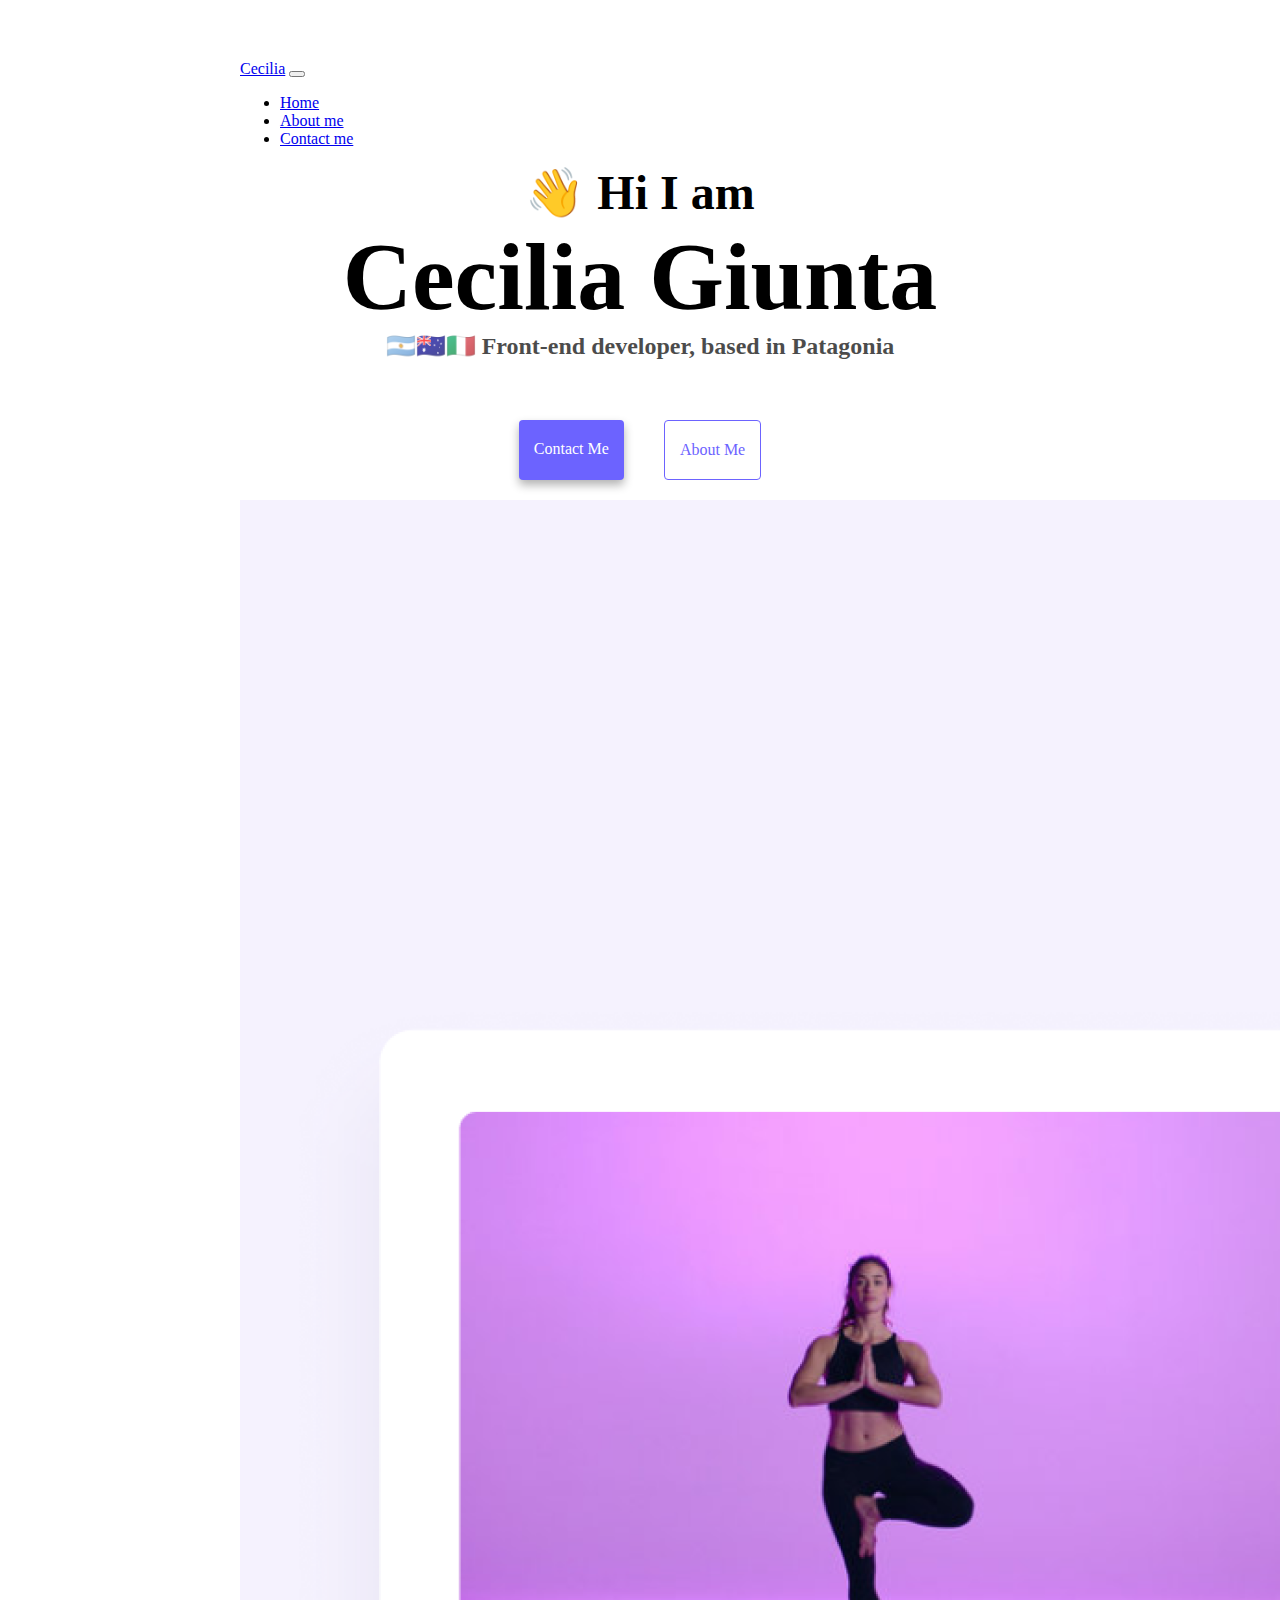
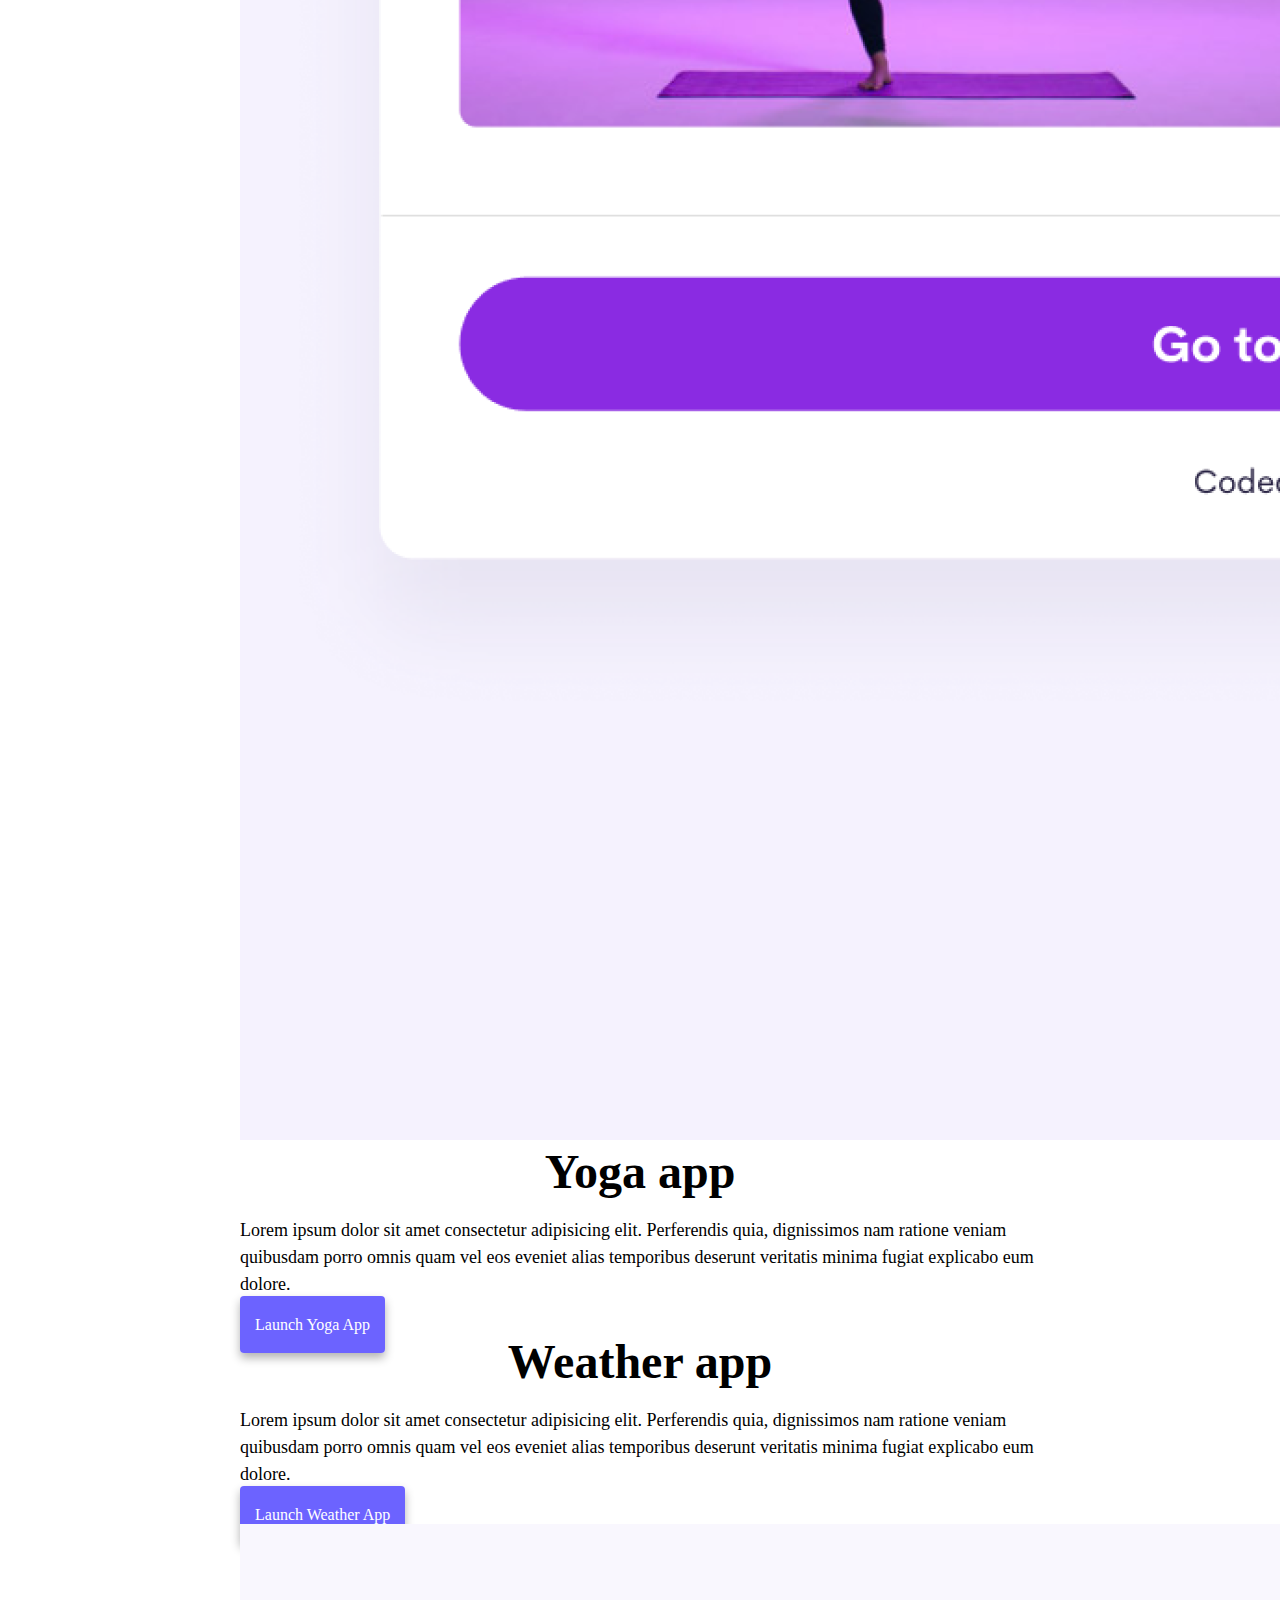
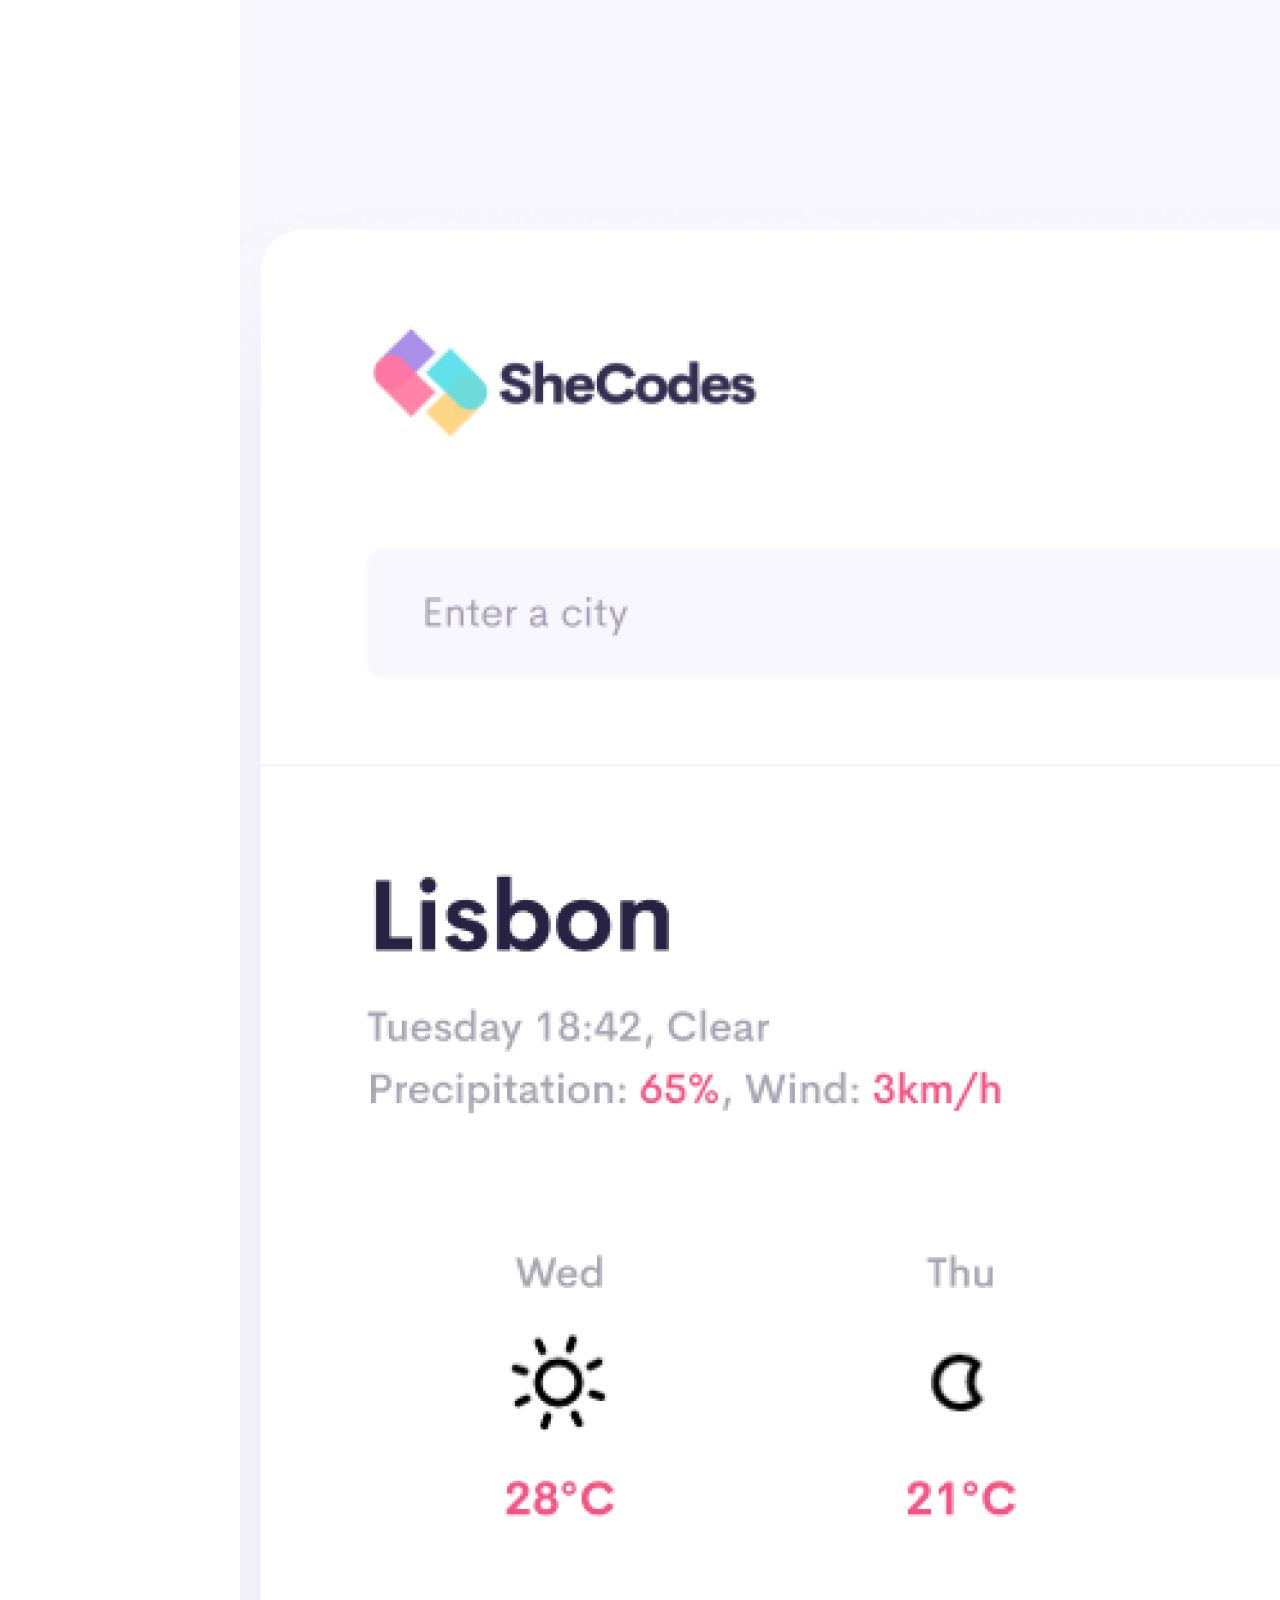
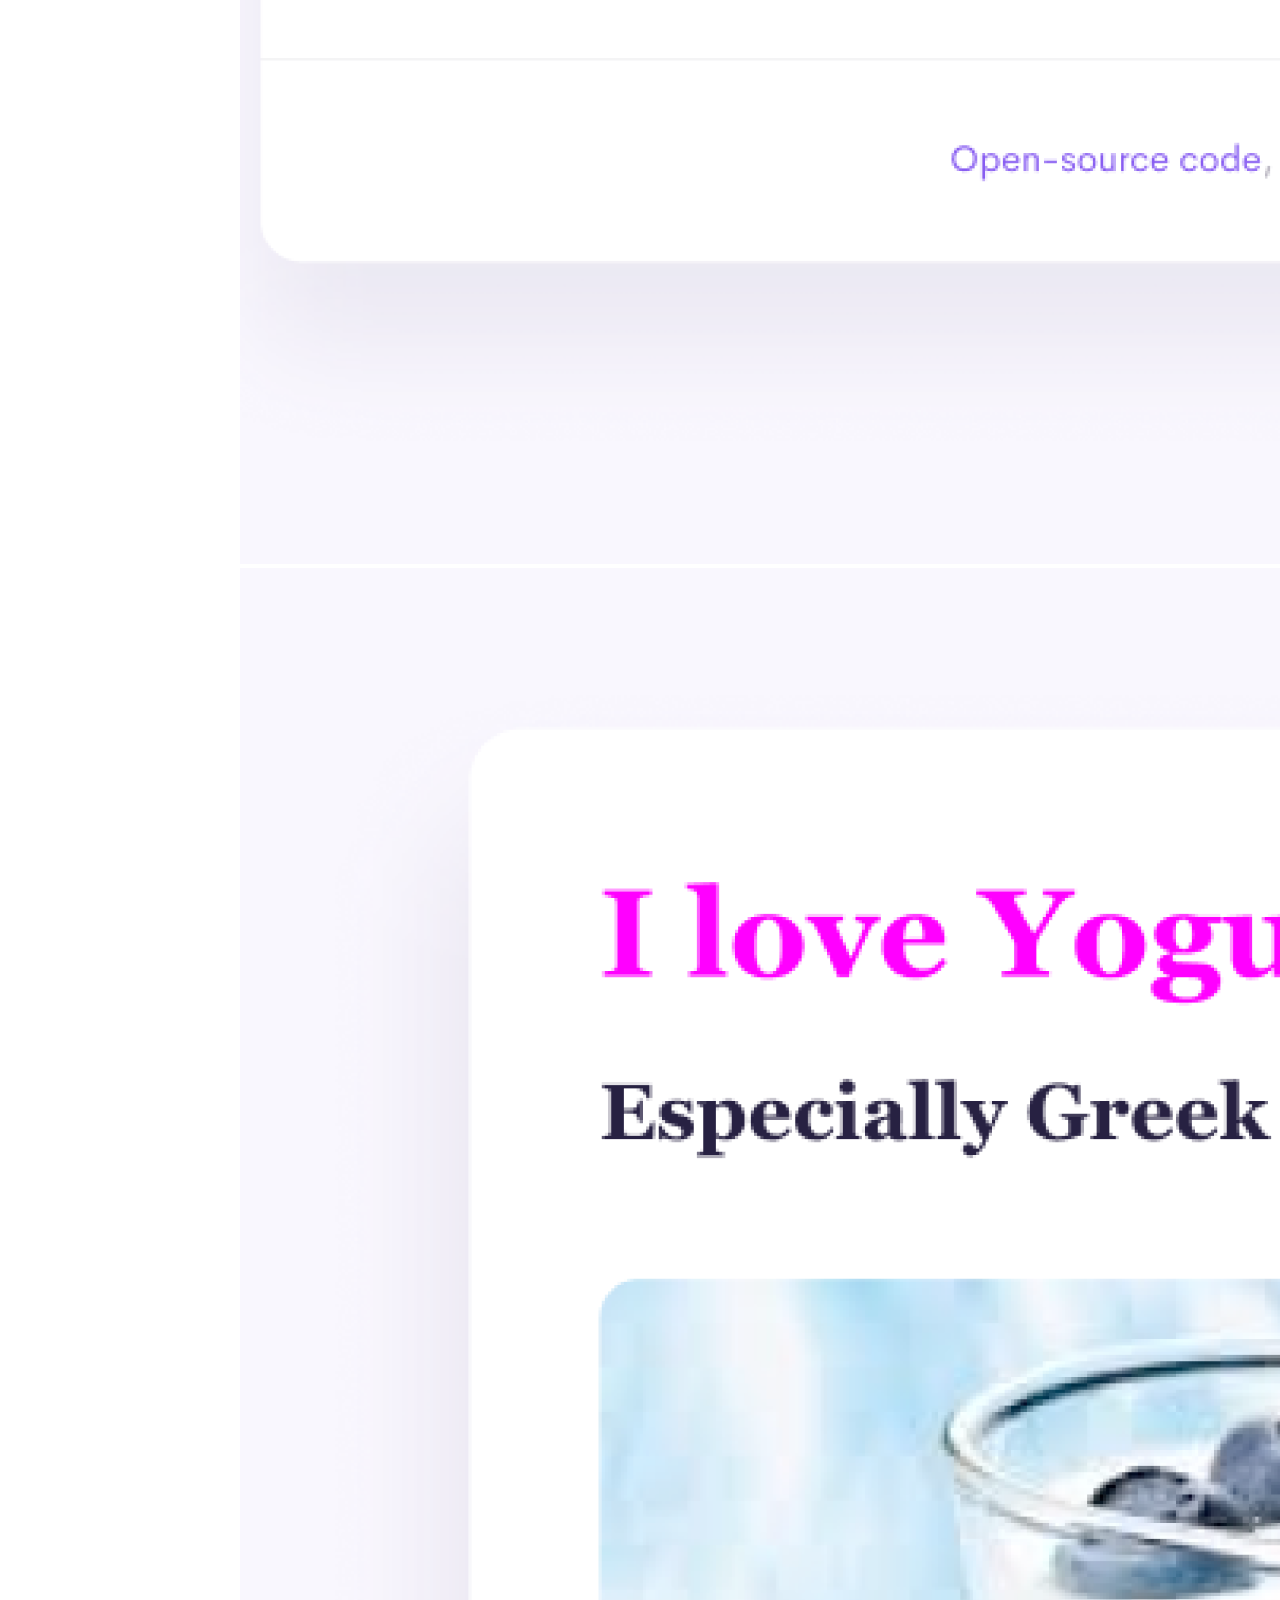
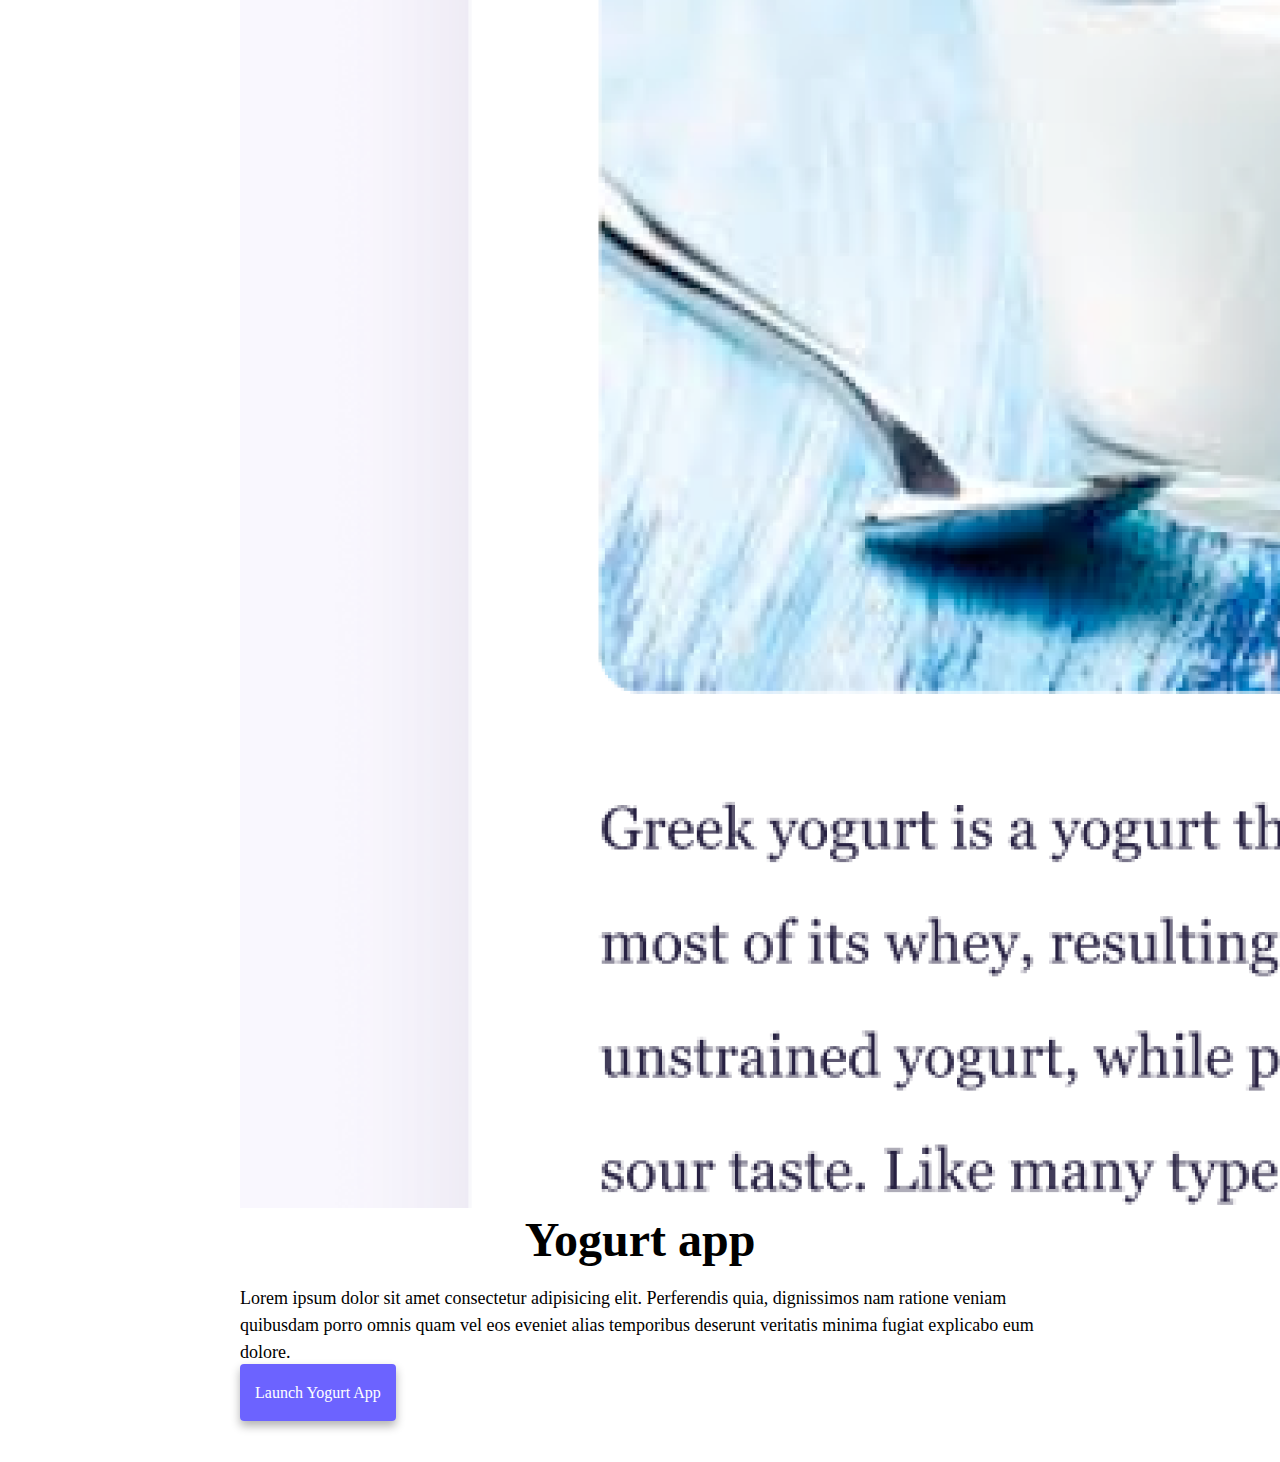
<file: index.html>
<!DOCTYPE html>
<html lang="en">
  <head>
    <meta charset="UTF-8" />
    <meta http-equiv="X-UA-Compatible" content="IE=edge" />
    <meta name="viewport" content="width=device-width, initial-scale=1.0" />
    <title>Front-end developer - Cecilia Giunta</title>
    <link
      href="https://cdn.jsdelivr.net/npm/bootstrap@5.0.0-beta2/dist/css/bootstrap.min.css"
      rel="stylesheet"
      integrity="sha384-BmbxuPwQa2lc/FVzBcNJ7UAyJxM6wuqIj61tLrc4wSX0szH/Ev+nYRRuWlolflfl"
      crossorigin="anonymous"
    />
    <script
      src="https://cdn.jsdelivr.net/npm/bootstrap@5.0.0-beta2/dist/js/bootstrap.bundle.min.js"
      integrity="sha384-b5kHyXgcpbZJO/tY9Ul7kGkf1S0CWuKcCD38l8YkeH8z8QjE0GmW1gYU5S9FOnJ0"
      crossorigin="anonymous"
    ></script>
    <link rel="stylesheet" href="style.css" />
  </head>
  <body>
    <nav class="navbar navbar-expand-lg navbar-light bg-light fixed-top">
      <div class="container">
        <a class="navbar-brand" href="index.html">Cecilia</a>
        <button
          class="navbar-toggler"
          type="button"
          data-bs-toggle="collapse"
          data-bs-target="#navbarNav"
          aria-controls="navbarNav"
          aria-expanded="false"
          aria-label="Toggle navigation"
        >
          <span class="navbar-toggler-icon"></span>
        </button>
        <div class="collapse navbar-collapse" id="navbarNav">
          <ul class="navbar-nav">
            <li class="nav-item">
              <a class="nav-link active" aria-current="page" href="index.html"
                >Home</a
              >
            </li>
            <li class="nav-item">
              <a class="nav-link" href="about.html">About me</a>
            </li>
            <li class="nav-item">
              <a class="nav-link" href="about.html#contact">Contact me</a>
            </li>
          </ul>
        </div>
      </div>
    </nav>
    <h2 class="text-center">👋 Hi I am</h2>
    <h1 class="text-center">Cecilia Giunta</h1>
    <h3 class="text-center">🇦🇷🇦🇺🇮🇹 Front-end developer, based in Patagonia</h3>
    <div class="navigation-links mb-5">
      <a href="about.html#contact" class="primary-link">Contact me</a>
      <a href="about.html" class="secondary-link">About me</a>
    </div>
    <div class="container">
      <div class="row">
        <div class="col-md-6">
          <img src="images/yoga.png" class="img-fluid rounded" />
        </div>
        <div class="col-md-6">
          <h2 class="mb-3">Yoga app</h2>
          <p>
            Lorem ipsum dolor sit amet consectetur adipisicing elit. Perferendis
            quia, dignissimos nam ratione veniam quibusdam porro omnis quam vel
            eos eveniet alias temporibus deserunt veritatis minima fugiat
            explicabo eum dolore.
          </p>
          <div class="mt-5">
            <a href="#" class="primary-link">Launch Yoga App</a>
          </div>
        </div>
      </div>
      <div class="row mt-5">
        <div class="col-md-6">
          <h2 class="mb-3">Weather app</h2>
          <p>
            Lorem ipsum dolor sit amet consectetur adipisicing elit. Perferendis
            quia, dignissimos nam ratione veniam quibusdam porro omnis quam vel
            eos eveniet alias temporibus deserunt veritatis minima fugiat
            explicabo eum dolore.
          </p>
          <div class="mb-5 mt-5">
            <a href="#" class="primary-link">Launch Weather App</a>
          </div>
        </div>
        <div class="col-md-6">
          <img src="images/weather.png" class="img-fluid rounded" />
        </div>
      </div>
      <div class="row mt-5">
        <div class="col-md-6">
          <img src="images/yogurt.png" class="img-fluid rounded" />
        </div>
        <div class="col-md-6">
          <h2 class="mb-3">Yogurt app</h2>
          <p>
            Lorem ipsum dolor sit amet consectetur adipisicing elit. Perferendis
            quia, dignissimos nam ratione veniam quibusdam porro omnis quam vel
            eos eveniet alias temporibus deserunt veritatis minima fugiat
            explicabo eum dolore.
          </p>
          <div class="mt-5">
            <a href="#" class="primary-link">Launch Yogurt App</a>
          </div>
        </div>
      </div>
    </div>
  </body>
</html>
</file>
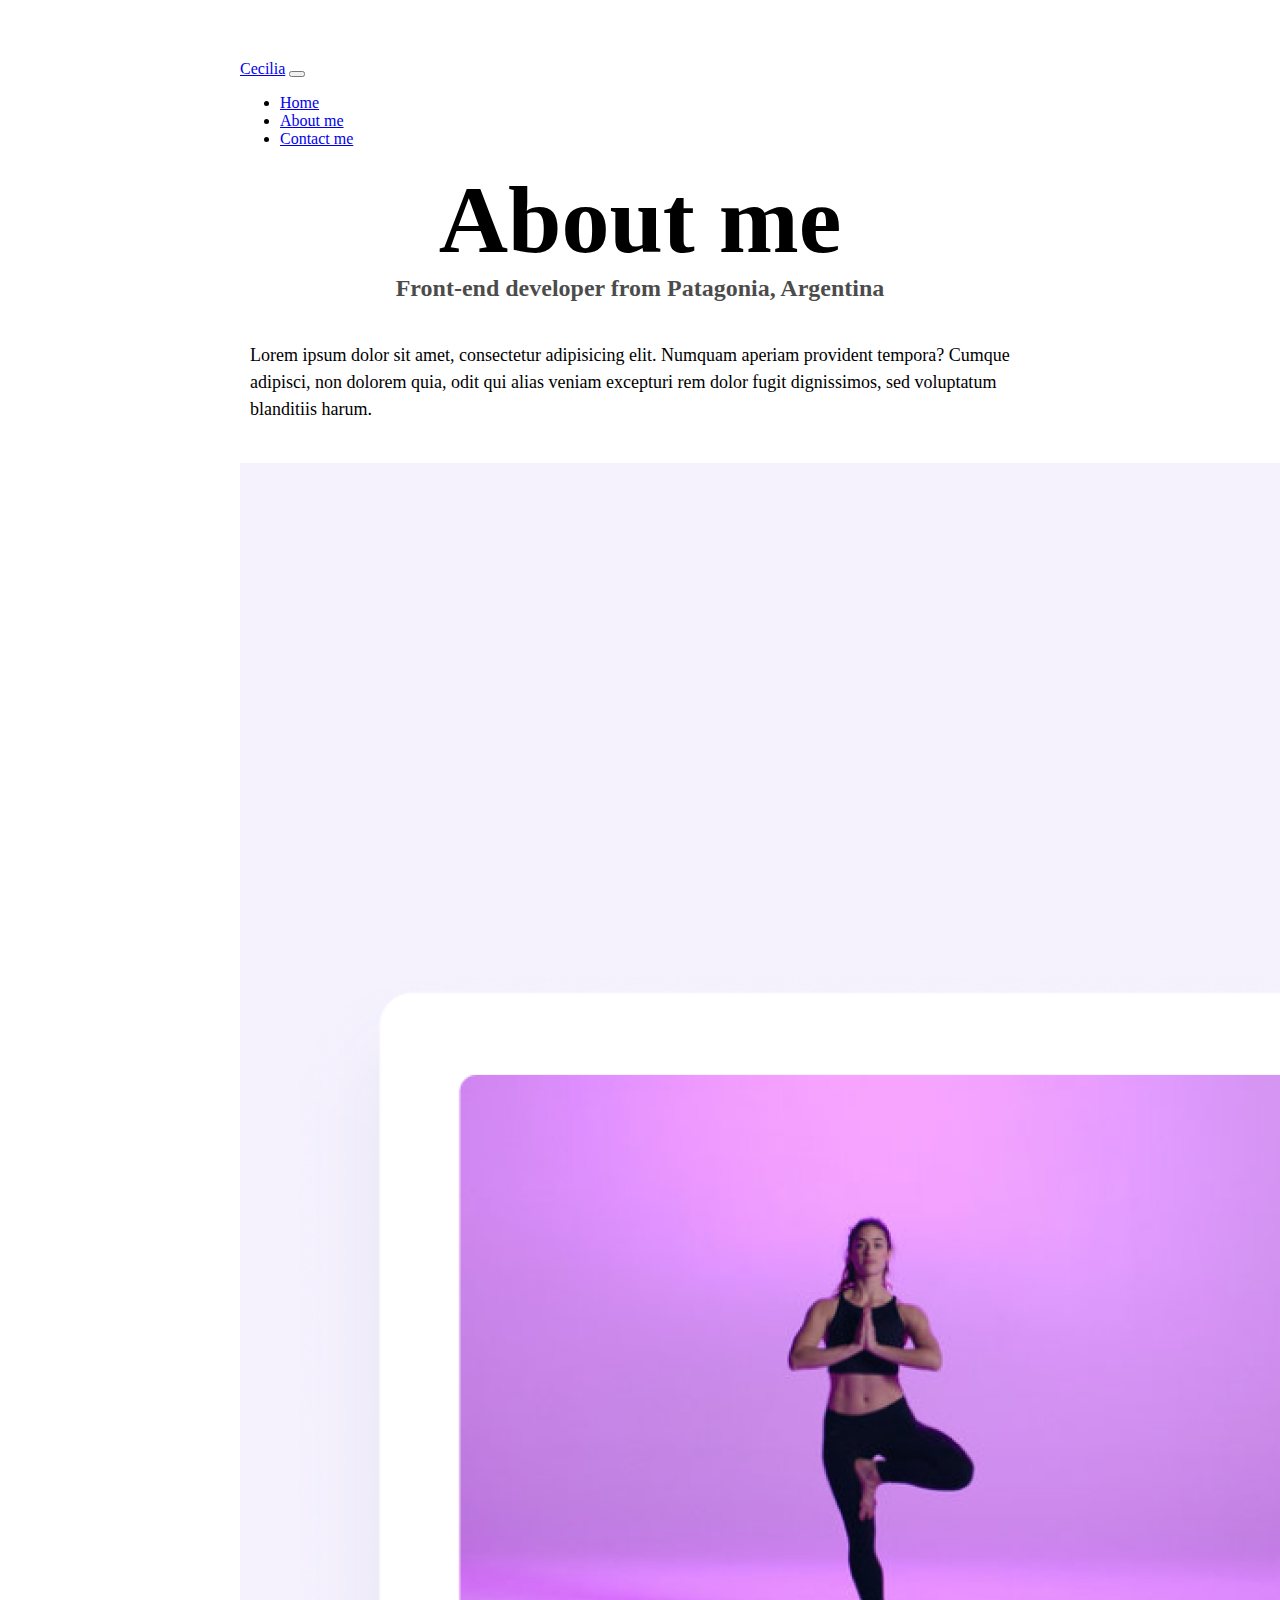
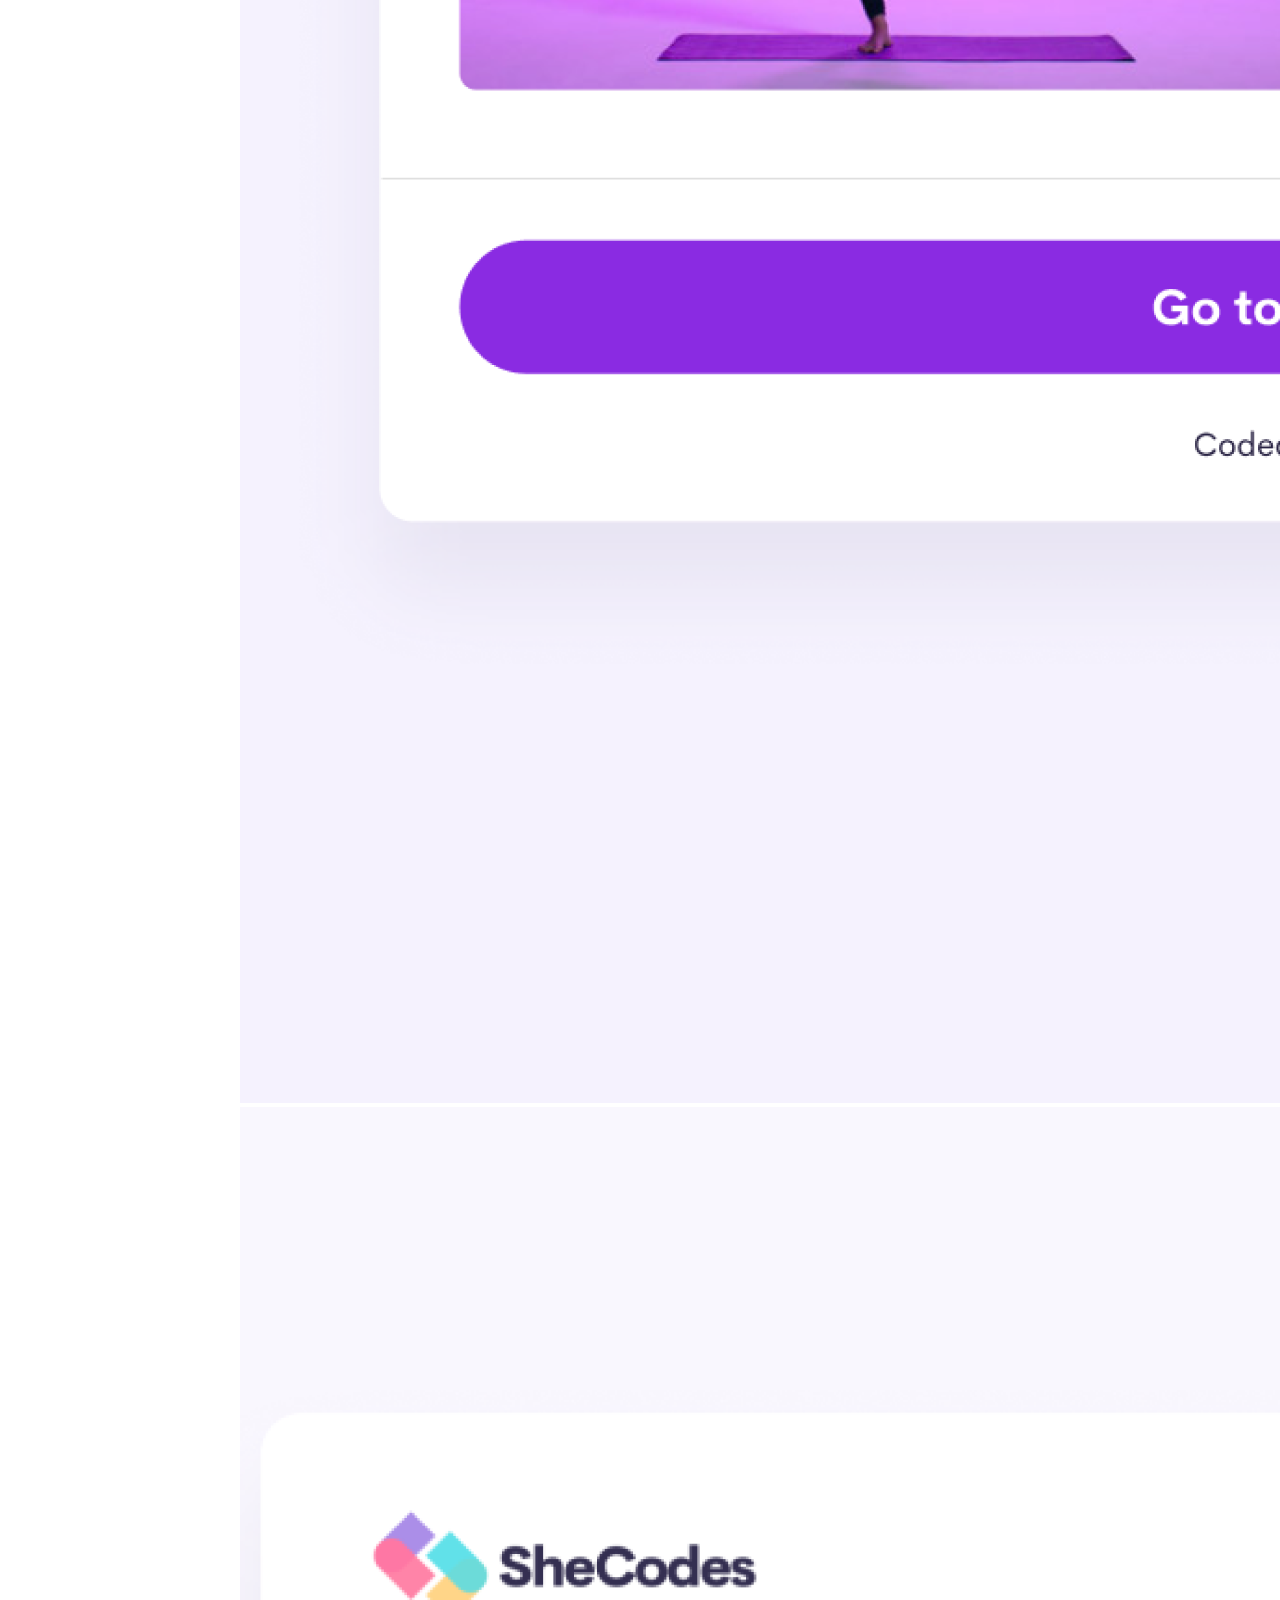
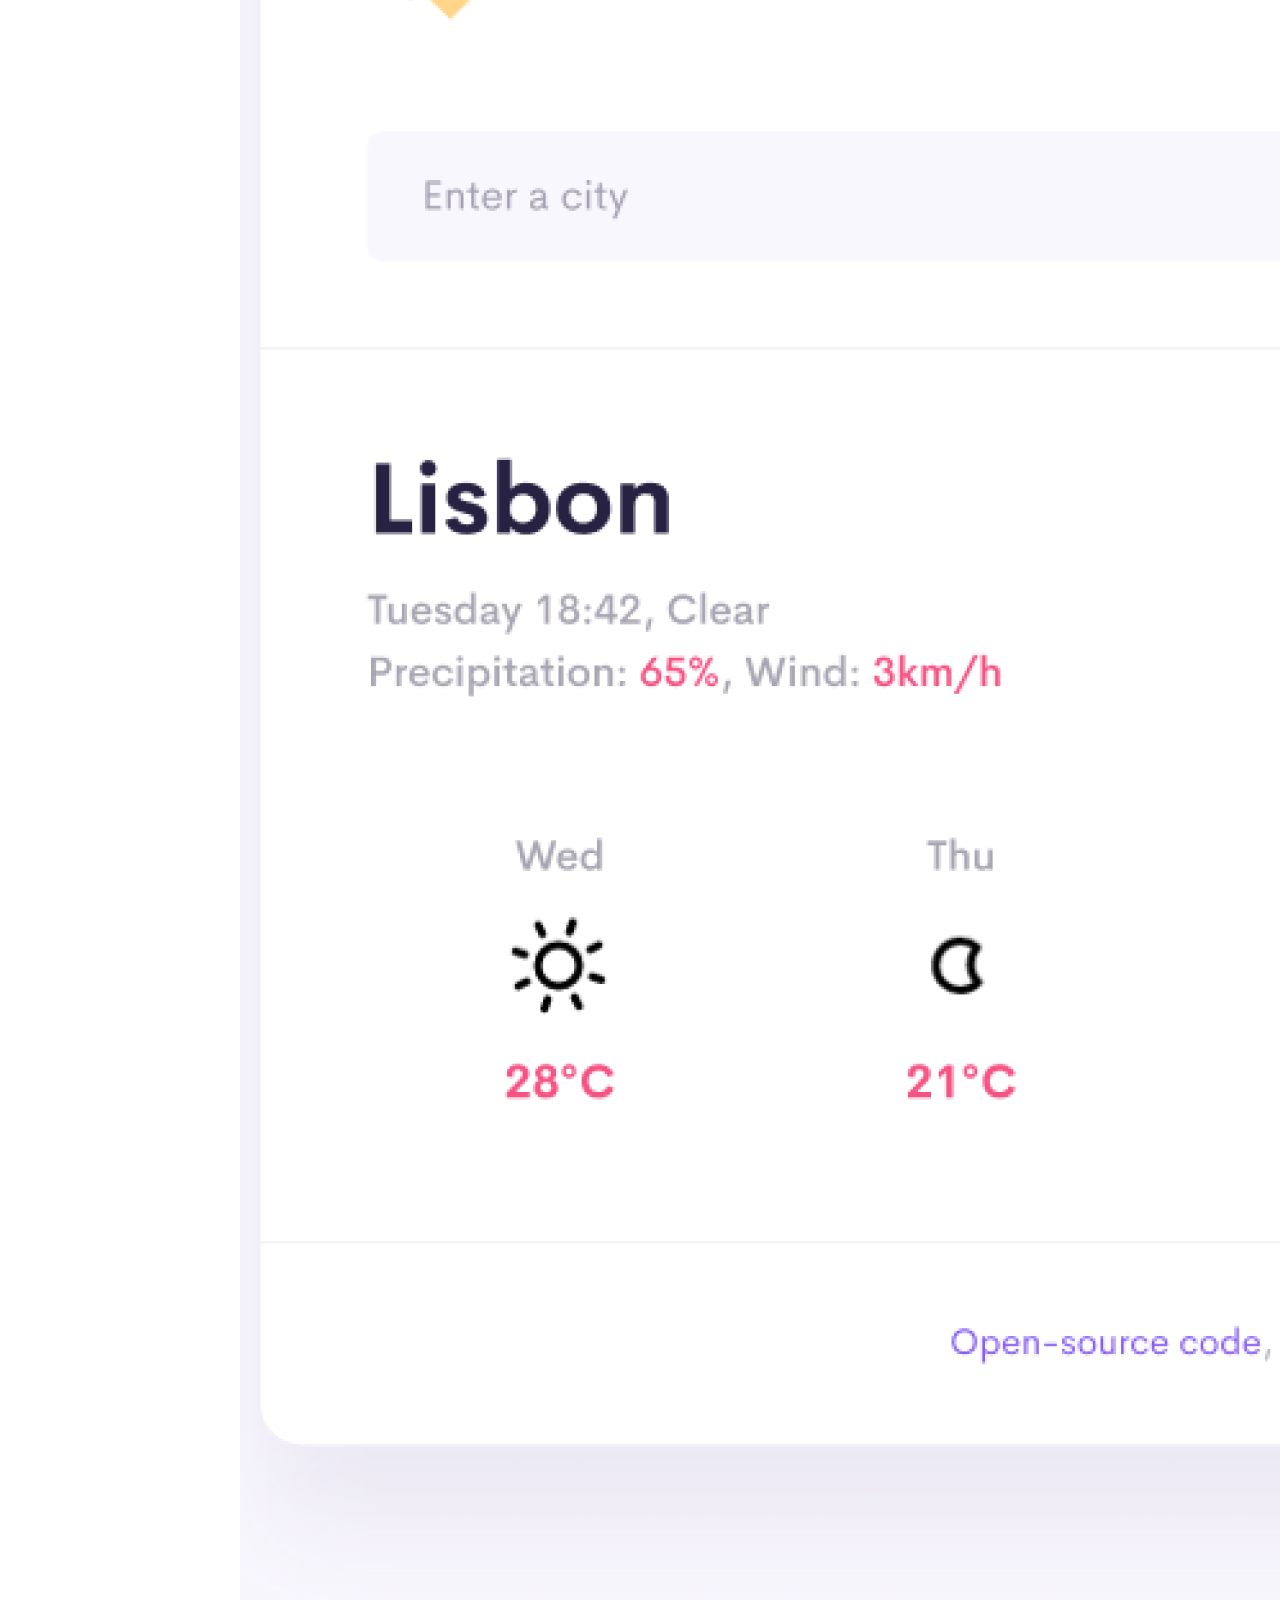
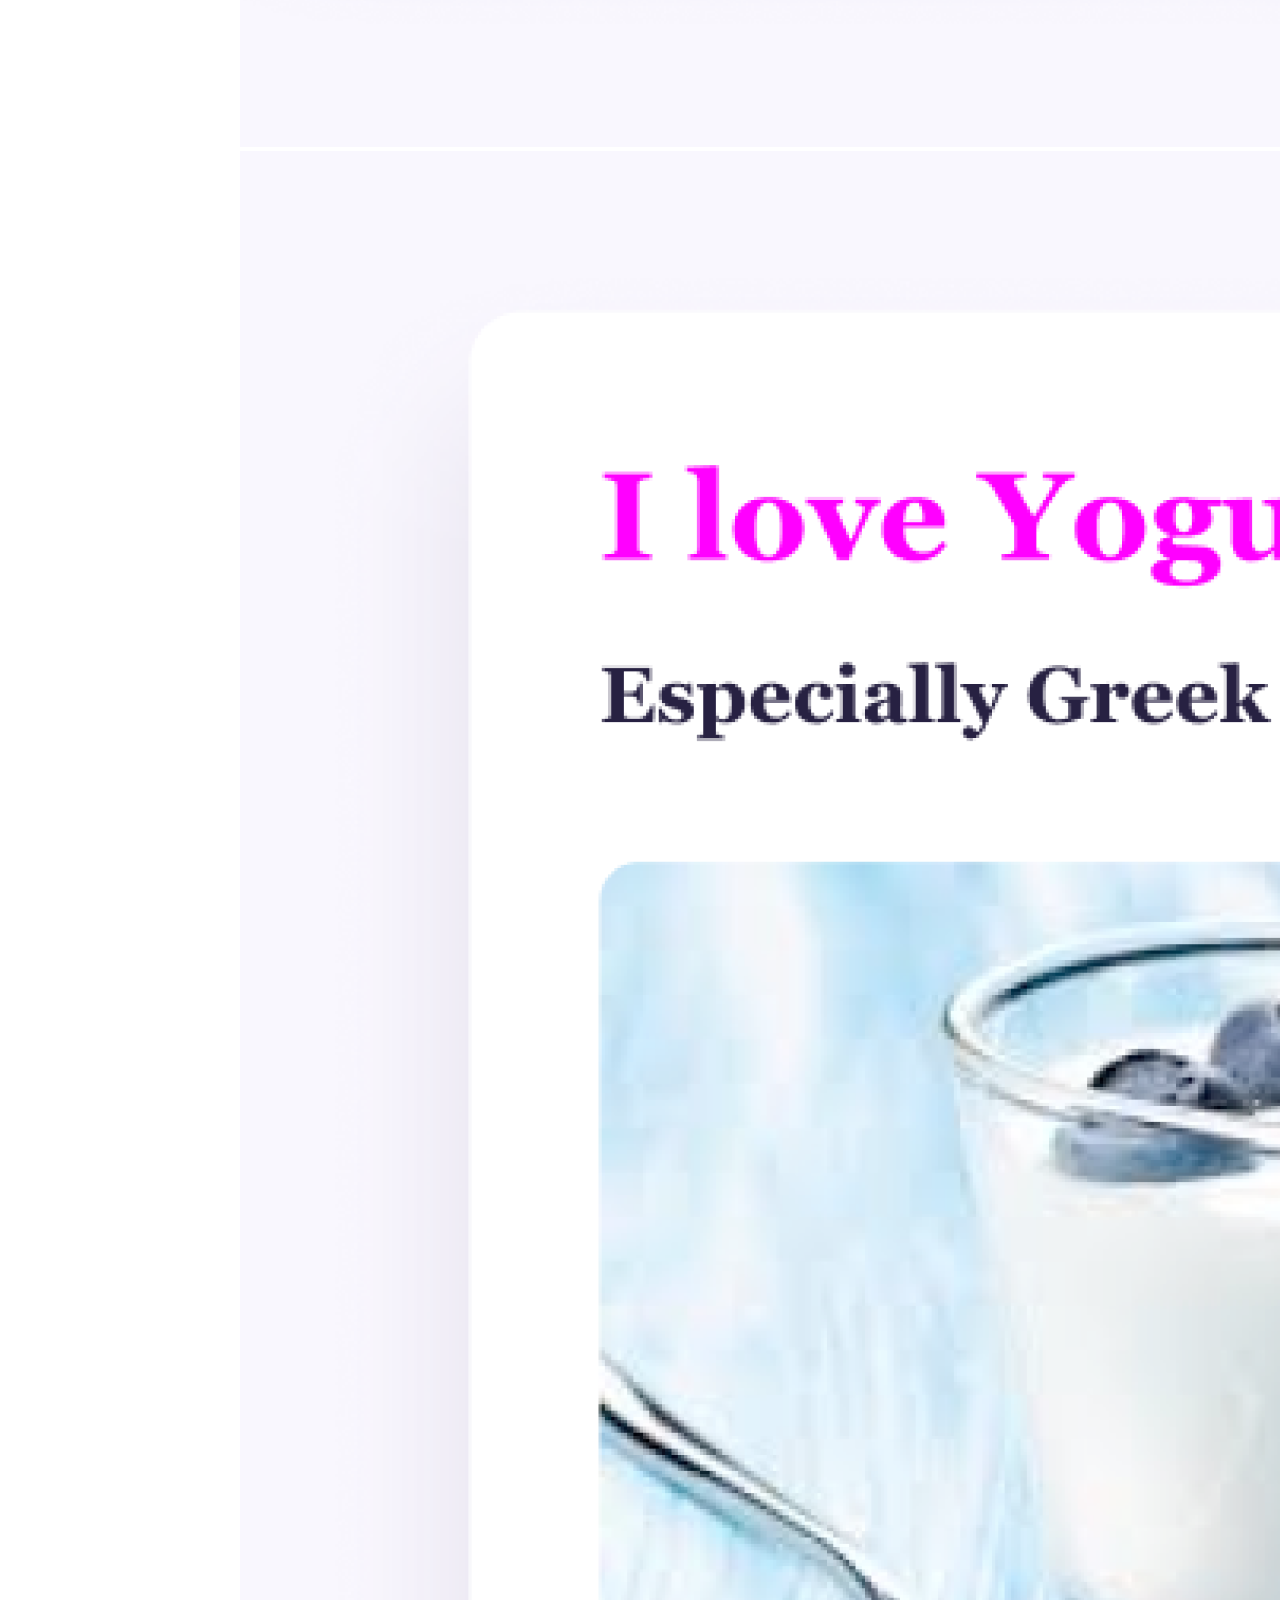
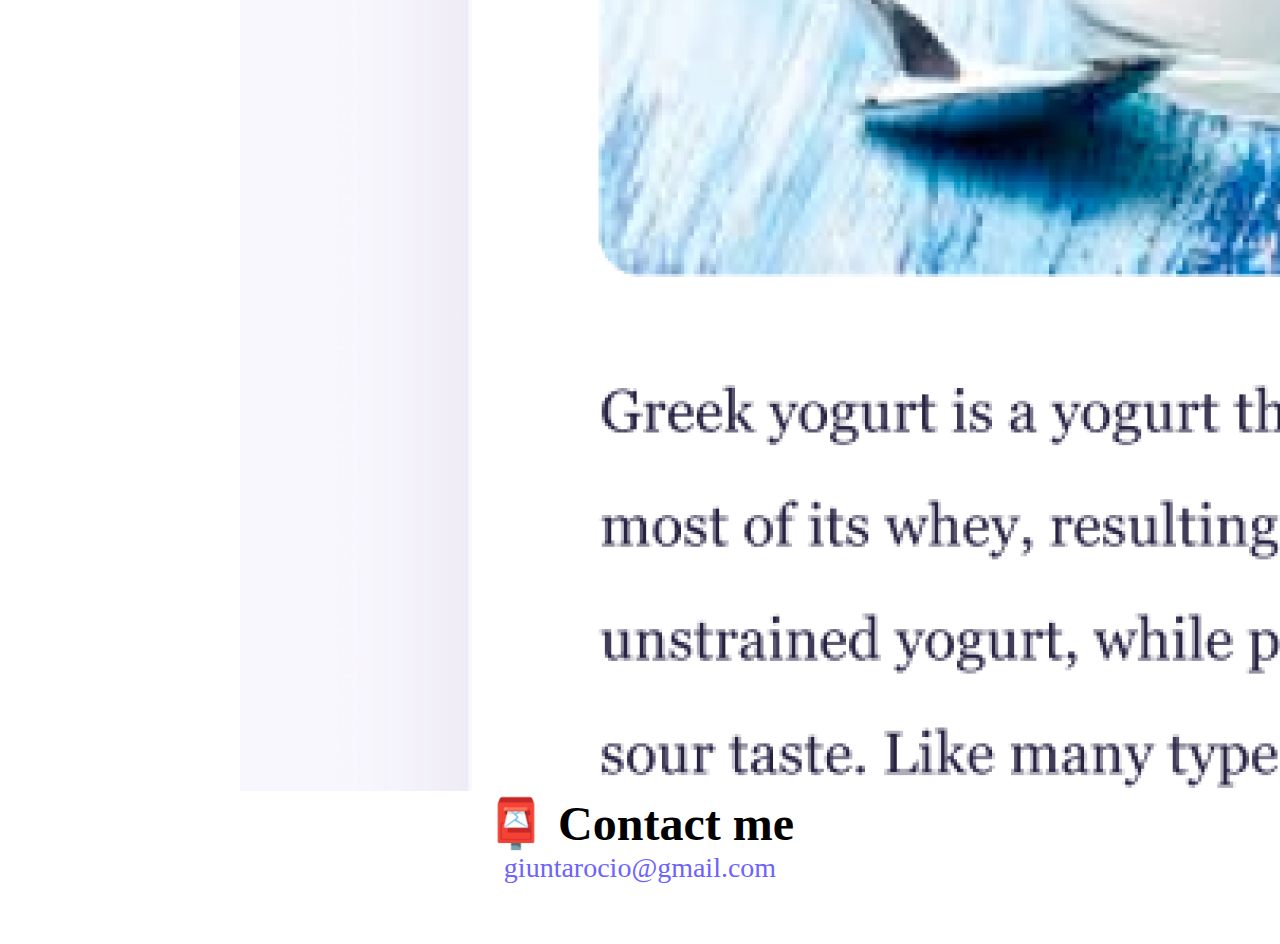
<file: about.html>
<!DOCTYPE html>
<html lang="en">
  <head>
    <meta charset="UTF-8" />
    <meta http-equiv="X-UA-Compatible" content="IE=edge" />
    <meta name="viewport" content="width=device-width, initial-scale=1.0" />
    <link
      href="https://cdn.jsdelivr.net/npm/bootstrap@5.0.0-beta2/dist/css/bootstrap.min.css"
      rel="stylesheet"
      integrity="sha384-BmbxuPwQa2lc/FVzBcNJ7UAyJxM6wuqIj61tLrc4wSX0szH/Ev+nYRRuWlolflfl"
      crossorigin="anonymous"
    />
    <script
      src="https://cdn.jsdelivr.net/npm/bootstrap@5.0.0-beta2/dist/js/bootstrap.bundle.min.js"
      integrity="sha384-b5kHyXgcpbZJO/tY9Ul7kGkf1S0CWuKcCD38l8YkeH8z8QjE0GmW1gYU5S9FOnJ0"
      crossorigin="anonymous"
    ></script>
    <link rel="stylesheet" href="style.css" />
    <title>About Cecilia Giunta</title>
  </head>
  <body>
    <nav class="navbar navbar-expand-lg navbar-light bg-light fixed-top">
      <div class="container">
        <a class="navbar-brand" href="index.html">Cecilia</a>
        <button
          class="navbar-toggler"
          type="button"
          data-bs-toggle="collapse"
          data-bs-target="#navbarNav"
          aria-controls="navbarNav"
          aria-expanded="false"
          aria-label="Toggle navigation"
        >
          <span class="navbar-toggler-icon"></span>
        </button>
        <div class="collapse navbar-collapse" id="navbarNav">
          <ul class="navbar-nav">
            <li class="nav-item">
              <a class="nav-link" aria-current="page" href="index.html">Home</a>
            </li>
            <li class="nav-item">
              <a class="nav-link active" href="about.html">About me</a>
            </li>
            <li class="nav-item">
              <a class="nav-link" href="about.html#contact">Contact me</a>
            </li>
          </ul>
        </div>
      </div>
    </nav>
    <h1>About me</h1>
    <h3>Front-end developer from Patagonia, Argentina</h3>
    <div class="about-paragraphs text-center">
      <p>
        Lorem ipsum dolor sit amet, consectetur adipisicing elit. Numquam
        aperiam provident tempora? Cumque adipisci, non dolorem quia, odit qui
        alias veniam excepturi rem dolor fugit dignissimos, sed voluptatum
        blanditiis harum.
      </p>
    </div>
    <div class="container">
      <div class="row">
        <div class="col-sm-4">
          <img src="images/yoga.png" class="img-fluid p-2 shadow rounded" />
        </div>
        <div class="col-sm-4">
          <img src="images/weather.png" class="img-fluid p-2 shadow rounded" />
        </div>
        <div class="col-sm-4">
          <img src="images/yogurt.png" class="img-fluid p-2 shadow rounded" />
        </div>
      </div>
    </div>
    <div id="contact" class="mt-5">
      <h2 clas="text-center">📮 Contact me</h2>
      <a href="mailto:[giuntarocio@gmail.com]" class="email-link">
        giuntarocio@gmail.com
      </a>
    </div>
  </body>
</html>
</file>
<file: style.css>
:root {
  --primary-color: #6c63ff;
  --secondary-color: #f5f2fe;
  --box-shadow: 0 5px 10px rgba(0, 0, 0, 0.3);
}

body {
  margin: 60px auto;
  max-width: 800px;
}

h1,
h2,
h3 {
  text-align: center;
  margin: 0;
}

h1 {
  font-size: 96px;
}

h2 {
  font-size: 48px;
}

h3 {
  font-size: 24px;
  opacity: 0.7;
}

p {
  font-size: 18px;
  line-height: 1.5;
}

.navigation-links {
  display: flex;
  margin-top: 40px;
  justify-content: center;
}

.navigation-links a {
  margin: 20px;
}

.primary-link {
  border-radius: 4px;
  padding: 20px 15px;
  text-decoration: none;
  text-transform: capitalize;
  background: var(--primary-color);
  box-shadow: var(--box-shadow);
  color: white;
}

.secondary-link {
  border-radius: 4px;
  padding: 20px 15px;
  text-decoration: none;
  text-transform: capitalize;
  color: var(--primary-color);
  border: 1px solid var(--primary-color);
}

.homepage-link {
  color: var(--primary-color);
  text-align: center;
  display: block;
}

.about-paragraphs {
  display: flex;
  margin: 30px 0;
}

.about-paragraphs p {
  margin: 10px;
}

.email-link {
  display: flex;
  justify-content: center;
  color: var(--primary-color);
  font-size: 28px;
  text-decoration: none;
}

.email-link:hover {
  text-decoration: underline;
}

@media (max-width: 576px) {
  h1 {
    font-size: 48px;
    line-height: 1.5;
  }

  h2 {
    font-size: 32px;
    text-align: center;
  }

  p {
    text-align: center;
  }

  .project-link {
    display: block;
    text-align: center;
    margin: 0 20px;
  }
}
</file>
